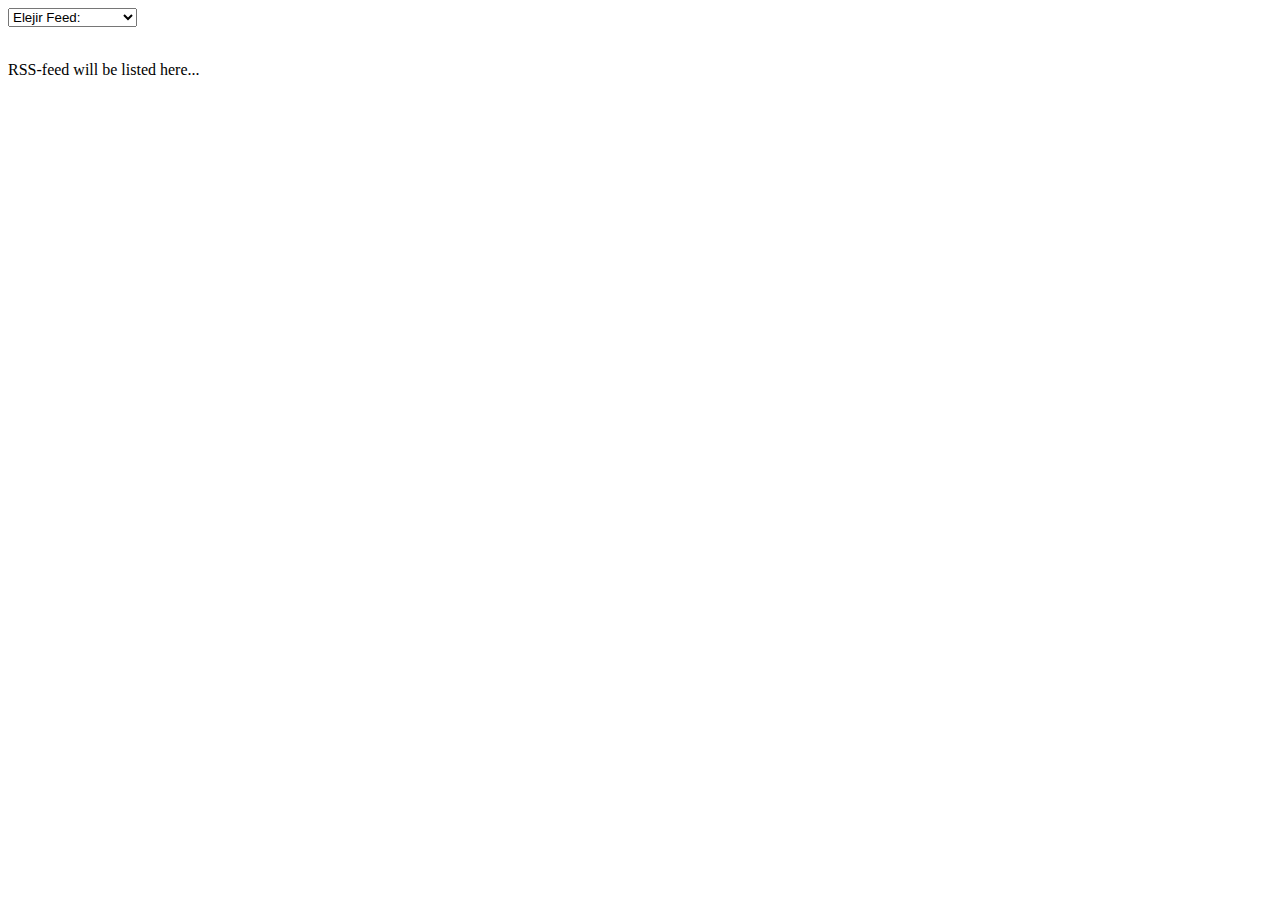
<file: Index.html>
<html>
<head>
<script>
function showRSS(str) {
  if (str.length==0) { 
    document.getElementById("rssOutput").innerHTML="";
    return;
  }
  if (window.XMLHttpRequest) {
    // code for IE7+, Firefox, Chrome, Opera, Safari
    xmlhttp=new XMLHttpRequest();
  } else {  // code for IE6, IE5
    xmlhttp=new ActiveXObject("Microsoft.XMLHTTP");
  }
  xmlhttp.onreadystatechange=function() {
    if (this.readyState==4 && this.status==200) {
      document.getElementById("rssOutput").innerHTML=this.responseText;
    }
  }
  xmlhttp.open("GET","getrss.php?q="+str,true);
  xmlhttp.send();
}
</script>
</head>
<body>

<form>
<select onchange="showRSS(this.value)">
<option value="">Elejir Feed:</option>
<option value="El Pais">El Pais Portada</option>
<option value="El Mundo">El Mundo Portada</option>
</select>
</form>
<br>
<div id="rssOutput">RSS-feed will be listed here...</div>
</body>
</html>
</file>
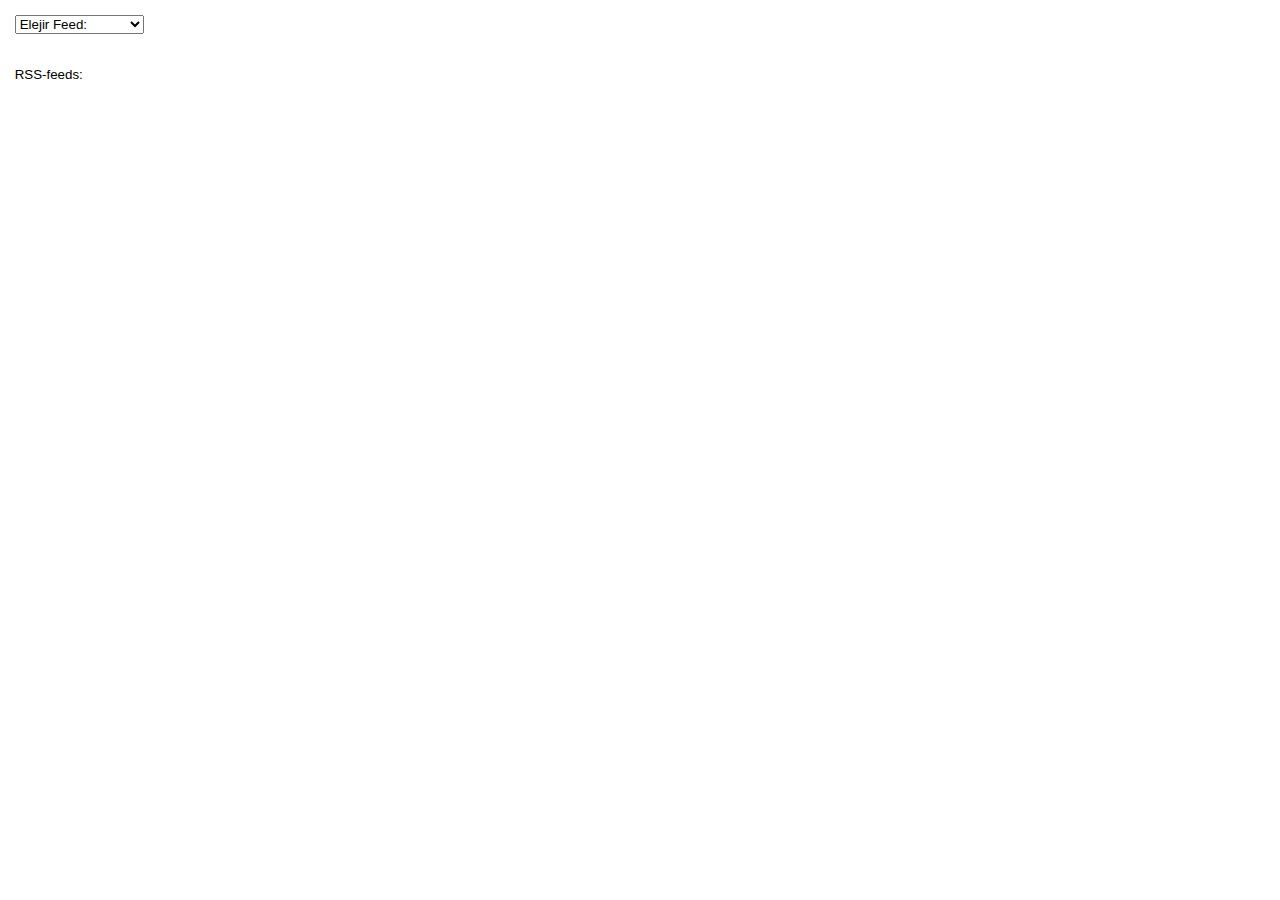
<file: index.html>
<html>
<head>
<link rel="stylesheet" href="style.css">
<script>
function showRSS(str) {
  if (str.length==0) { 
    document.getElementById("rssOutput").innerHTML="";
    return;
  }
  if (window.XMLHttpRequest) {
    // code for IE7+, Firefox, Chrome, Opera, Safari
    xmlhttp=new XMLHttpRequest();
  } else {  // code for IE6, IE5
    xmlhttp=new ActiveXObject("Microsoft.XMLHTTP");
  }
  xmlhttp.onreadystatechange=function() {
    if (this.readyState==4 && this.status==200) {
      document.getElementById("rssOutput").innerHTML=this.responseText;
    }
  }
  xmlhttp.open("GET","getrss.php?q="+str,true);
  xmlhttp.send();
}
</script>
</head>
<body>

<form>
<select onchange="showRSS(this.value)">
<option value="">Elejir Feed:</option>
<option value="El Pais">El Pais Portada</option>
<option value="El Mundo">El Mundo Portada</option>
</select>
</form>
<br>
<div id="rssOutput">RSS-feeds:</div>
</body>
</html>
</file>
<file: style.css>
body {

    font-size: 10pt;
  
    font-family: Verdana, Geneva, Arial, Helvetica, sans-serif;
  
    color: black;
  
    line-height: 14pt;
  
    padding-left: 5pt;
  
    padding-right: 5pt;
  
    padding-top: 5pt;
  
  }
  
  
  h1 {
  
    font: 14pt Verdana, Geneva, Arial, Helvetica, sans-serif;
  
    font-weight: bold;
  
    line-height: 20pt;
  
  }
  
  
  p.subheader {
  
    font-weight: bold;
  
    color: #593d87;
  
  }
  
  
  img {
  
    padding: 3pt;
  
    float: right;
  
  }
  
  
  a {
  
    text-decoration: none;
  
  }
  
  
  a:link, a:visited {
  
    color: #8094d6;
  
  }
  
  
  a:hover, a:active {
  
    color: #FF9933;
  
  }
  
  
  div.footer {
  
    font-size: 9pt;
  
    font-style: italic;
  
    line-height: 12pt;
  
    text-align: center;
  
    padding-top: 30pt;
  
  }
</file>
